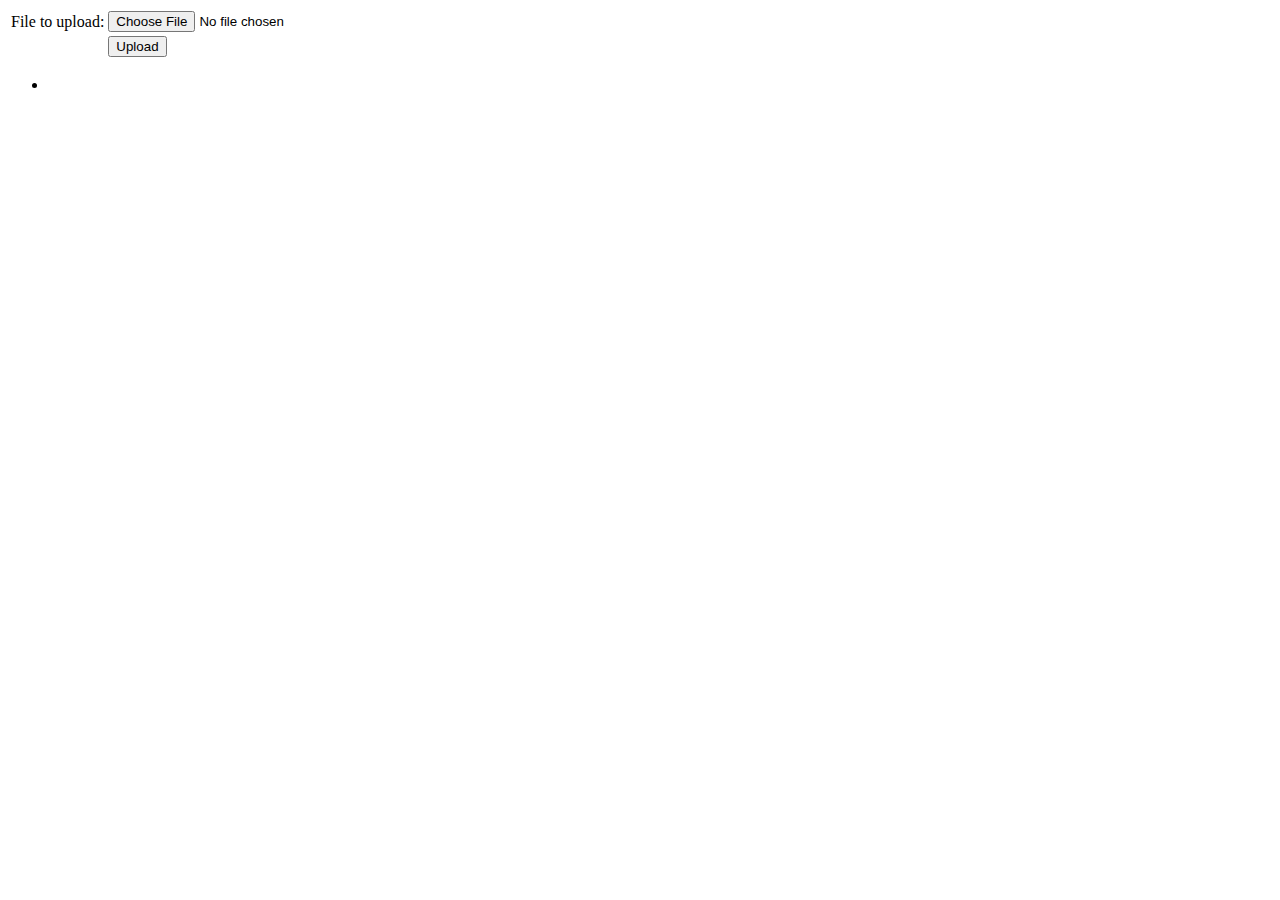
<file: src/main/resources/templates/upload.html>
<html xmlns:th="https://www.thymeleaf.org">
<body>

<div th:if="${message}">
    <h2 th:text="${message}"/>
</div>

<div>
    <p th:text="${message}" th:if="${message ne null}" class="alert alert-primary"></p>
    <form method="POST" enctype="multipart/form-data" action="/">
        <table>
            <tr><td>File to upload:</td><td><input type="file" name="file" /></td></tr>
            <tr><td></td><td><input type="submit" value="Upload" /></td></tr>
        </table>
    </form>
</div>

<div>
    <ul>
        <li th:each="file : ${files}">
            <a th:href="${file}" th:text="${file}" />
        </li>
    </ul>
</div>

</body>
</html>
</file>
